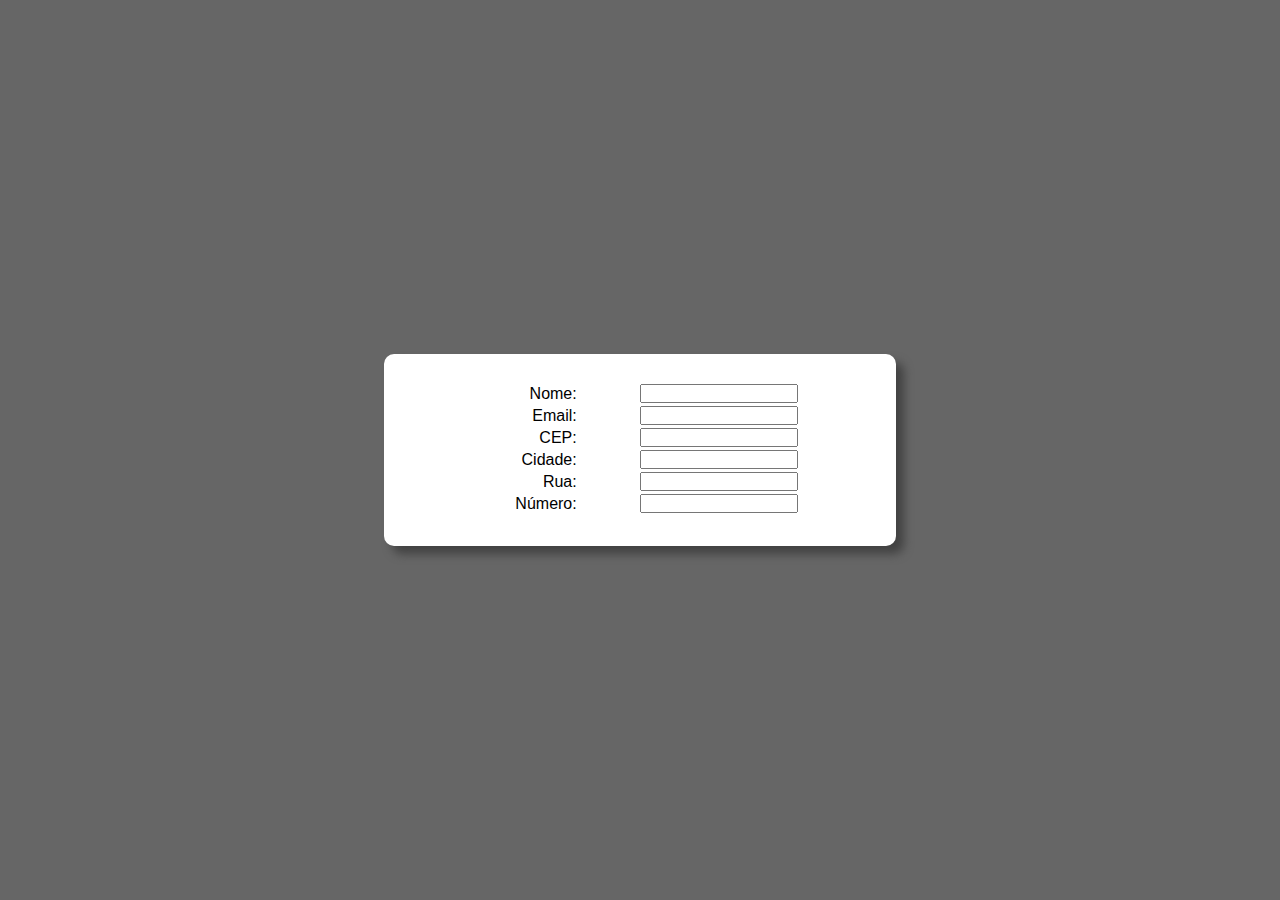
<file: classe-01/index.html>
<!DOCTYPE html>
<html lang="pt-br">

<head>
    <meta charset="UTF-8">
    <meta http-equiv="X-UA-Compatible" content="IE=edge">
    <meta name="viewport" content="width=device-width, initial-scale=1.0">
    <title>Consulta CEP</title>

    <link rel="stylesheet" href="styles.css">

    <script src="script.js" defer></script>
</head>

<body>
    <form class="formulario">
        <div class="formulario__input">
            <label for="nome">Nome:</label>
            <input id="nome" type="text">
        </div>
        <div class="formulario__input">
            <label for="email">Email:</label>
            <input id="email" type="email">
        </div>
        <div class="formulario__input">
            <label for="cep">CEP:</label>
            <input id="cep" type="number">
        </div>
        <div class="formulario__input">
            <label for="cidade">Cidade:</label>
            <input id="cidade" type="text">
        </div>
        <div class="formulario__input">
            <label for="rua">Rua:</label>
            <input id="rua" type="text">
        </div>
        <div class="formulario__input">
            <label for="numero">Número:</label>
            <input id="numero" type="number">
        </div>
    </form>
</body>

</html>
</file>
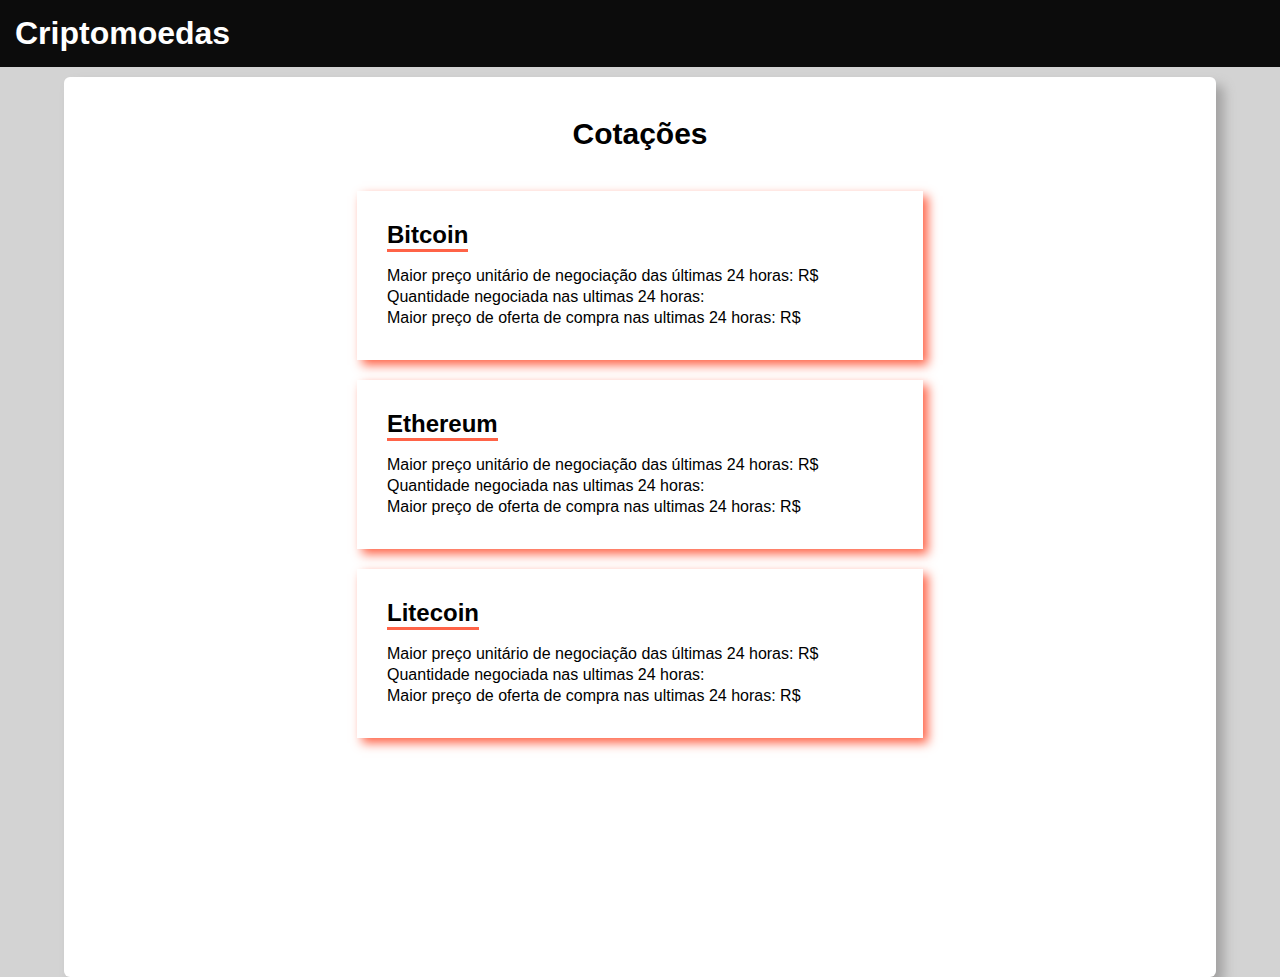
<file: classe-02/index.html>
<!DOCTYPE html>
<html lang="pt-br">

<head>
    <meta charset="UTF-8">
    <meta http-equiv="X-UA-Compatible" content="IE=edge">
    <meta name="viewport" content="width=device-width, initial-scale=1.0">
    <title>Criptomoedas</title>

    <link rel="stylesheet" href="styles.css">

    <script src="script.js" defer></script>
</head>

<body>
    <div class="header">
        <h1>Criptomoedas</h1>
    </div>
    <div class="container">
        <h1>Cotações</h1>
        <div class="card">
            <h2>Bitcoin</h2>
            <p>Maior preço unitário de negociação das últimas 24 horas: R$ <b id="maiorPrecoBtc"></b></p>
            <p>Quantidade negociada nas ultimas 24 horas: <b id="qtdNegBtc"></b></p>
            <p>Maior preço de oferta de compra nas ultimas 24 horas: R$ <b id="ofertaBtc"></b></p>
        </div>
        <div class="card">
            <h2>Ethereum</h2>
            <p>Maior preço unitário de negociação das últimas 24 horas: R$ <b id="maiorPrecoEth"></b></p>
            <p>Quantidade negociada nas ultimas 24 horas: <b id="qtdNegEth"></b></p>
            <p>Maior preço de oferta de compra nas ultimas 24 horas: R$ <b id="ofertaEth"></b></p>
        </div>
        <div class="card">
            <h2>Litecoin</h2>
            <p>Maior preço unitário de negociação das últimas 24 horas: R$ <b id="maiorPrecoLtc"></b></p>
            <p>Quantidade negociada nas ultimas 24 horas: <b id="qtdNegLtc"></b></p>
            <p>Maior preço de oferta de compra nas ultimas 24 horas: R$ <b id="ofertaLtc"></b></p>
        </div>
    </div>
</body>

</html>
</file>
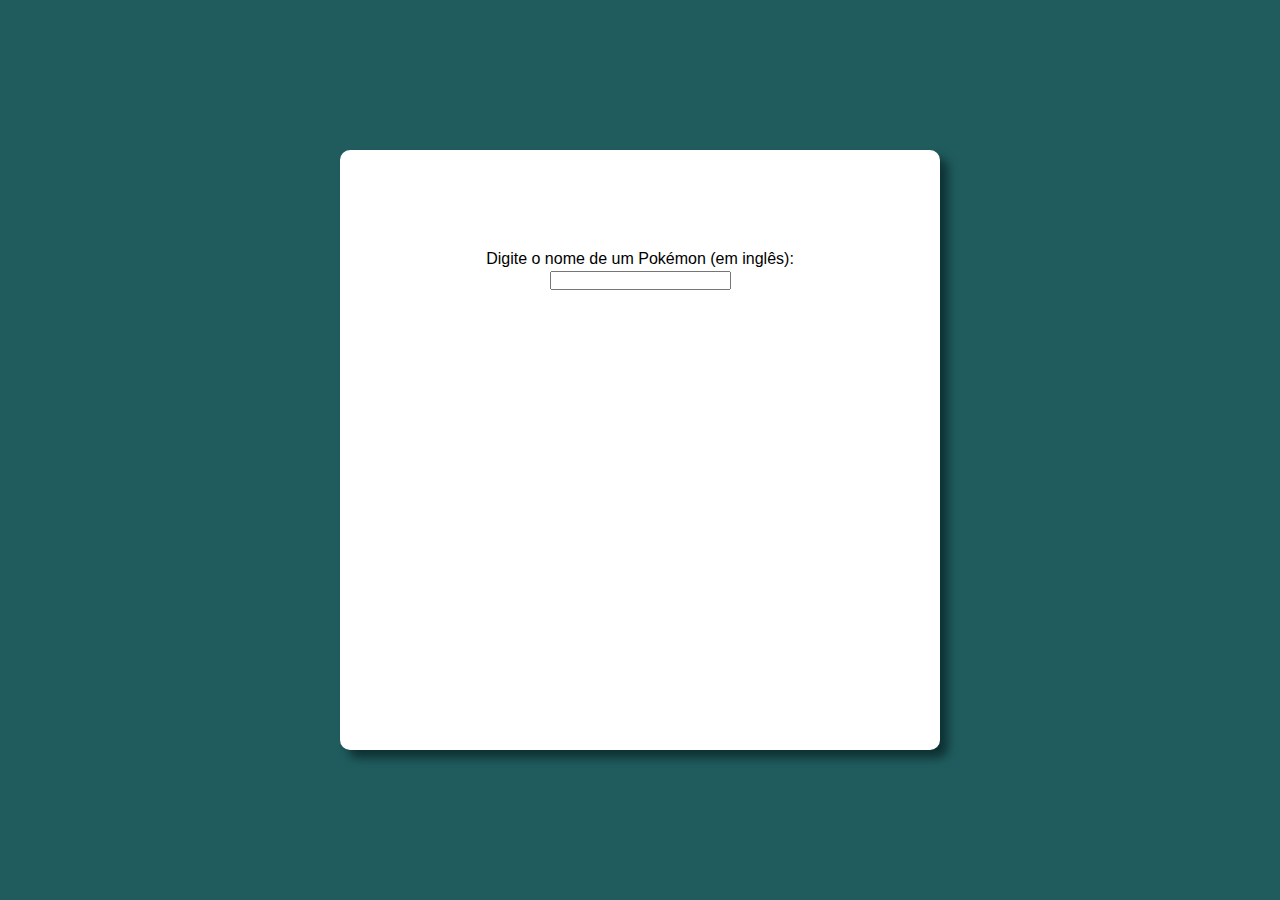
<file: classe-03/index.html>
<!DOCTYPE html>
<html lang="pt-br">

<head>
    <meta charset="UTF-8">
    <meta http-equiv="X-UA-Compatible" content="IE=edge">
    <meta name="viewport" content="width=device-width, initial-scale=1.0">
    <title>Consulta Pokemons</title>

    <link rel="stylesheet" href="styles.css">

    <script src="script.js" defer></script>
</head>

<body>
    <div class="card">
        <label for="pokemon">Digite o nome de um Pokémon (em inglês):</label>
        <input id="pokemon" type="text">
        <h1></h1>
        <img>
        <span></span>
    </div>
</body>

</html>
</file>
<file: classe-01/styles.css>
*{
    font-family: sans-serif;

    box-sizing: border-box;

    padding: 0;
    margin: 0;
}

body{
    display: flex;
    flex-direction: column;
    align-items: center;
    justify-content: center;

    min-height: 100vh;

    background-color: rgb(102, 102, 102);
}

.formulario{
    display: flex;
    flex-direction: column;
    align-items: center;

    width: 40%;

    background-color: white;

    border-radius: 10px;
    box-shadow: 8px 8px 10px rgb(66, 66, 66);

    padding: 30px;
}

.formulario__input{
    display: flex;
    align-items: center;
    justify-content: space-between;

    width: 70%;

    margin-bottom: 3px;
}
.formulario__input label{
    width: 30%;
    
    text-align: end;
}
.formulario__input input{
    width: 50%;

    padding: 0 5px;
}
</file>
<file: classe-02/styles.css>
*{
    font-family: sans-serif;

    box-sizing: border-box;

    padding: 0;
    margin: 0;
}

body{
    display: flex;
    flex-direction: column;
    align-items: center;

    min-height: 100vh;

    background-color: lightgray;
}

.header{
    display: flex;
    align-items: center;
    justify-content: flex-start;

    width: 100%;

    position: sticky;
    top: 0;
    z-index: 1;

    background-color: rgb(12, 12, 12);

    padding: 15px;
}
.header h1{
    color: white;
}

.container{
    display: flex;
    flex-direction: column;
    align-items: center;

    width: 90%;
    min-height: 100vh;

    background-color: white;

    border-radius: 6px;
    box-shadow: 8px 8px 12px rgb(163, 162, 162);

    padding: 10px;
    margin-top: 10px;
}
.container h1 {
    font-size: 30px;
    color: black;

    margin-top: 30px;
    margin-bottom: 40px;
}

.card{
    display: flex;
    flex-direction: column;
    align-items: flex-start;

    width: 50%;

    box-shadow: 5px 5px 10px tomato;

    padding: 30px;
    margin-bottom: 20px;
}
.card h2{
    border-bottom: 3px solid tomato;

    margin-bottom: 15px;
}
.card p{
    margin-bottom: 3px;
}
</file>
<file: classe-03/styles.css>
*{
    font-family: sans-serif;

    box-sizing: border-box;

    padding: 0;
    margin: 0;
}

body{
    display: flex;
    flex-direction: column;
    align-items: center;
    justify-content: center;

    min-height: 100vh;

    background-color: rgb(32, 92, 94);
}

label{
    margin-bottom: 3px;
}
input{
    text-align: center; margin-bottom: 100px;
}
h1{
    margin-bottom: 30px;
}

.card{
    display: flex;
    flex-direction: column;
    align-items: center;

    width: 600px;
    height: 600px;

    background-color: white;

    border-radius: 10px;
    box-shadow: 8px 8px 10px rgb(14, 50, 51);

    padding: 100px 30px 40px 30px;
}
</file>
